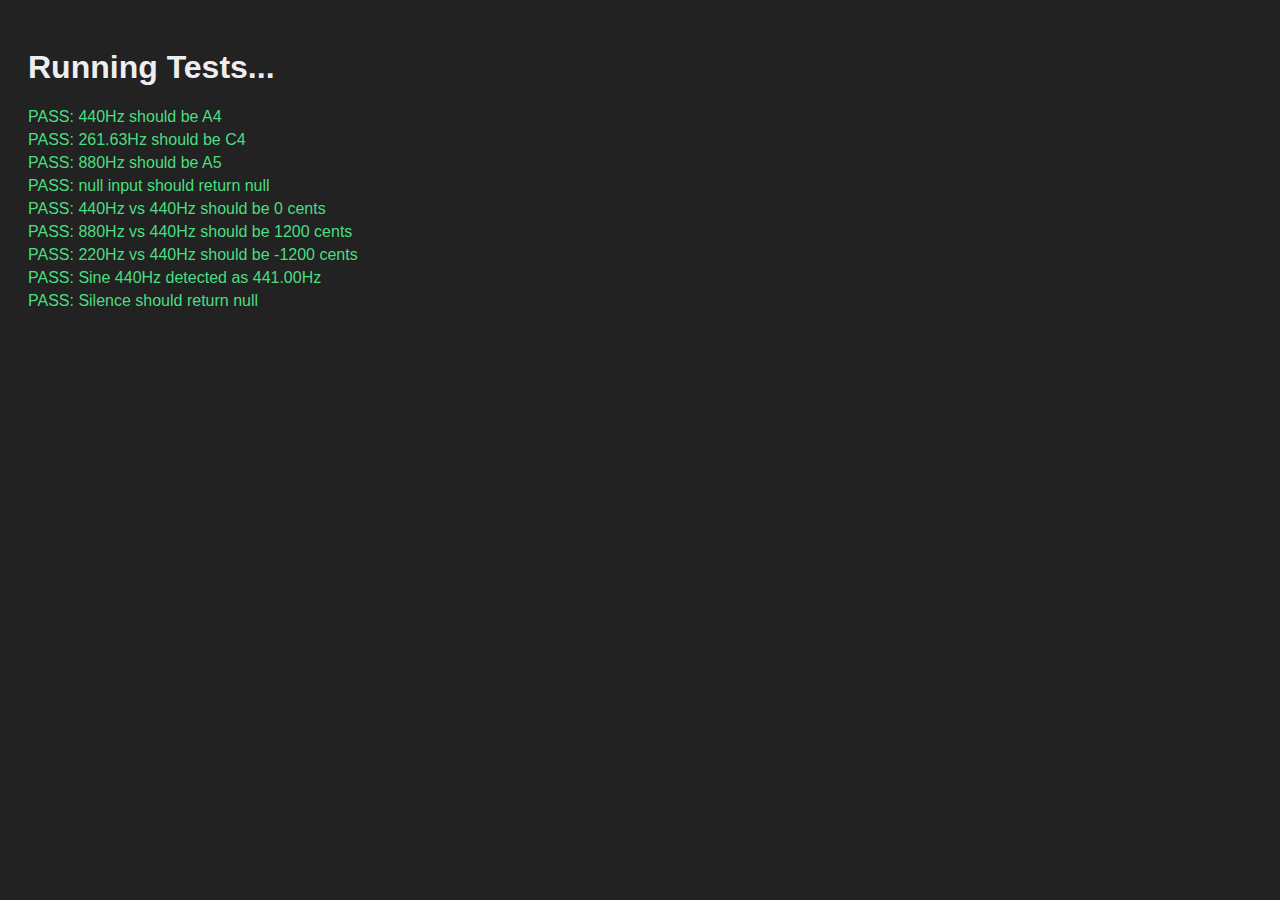
<file: test/quick_test.html>
<!DOCTYPE html>
<html lang="en">
<head>
    <meta charset="UTF-8">
    <title>Quick Bug Test</title>
    <style>
        body { font-family: sans-serif; padding: 20px; background: #222; color: #eee; }
        .pass { color: #4ade80; }
        .fail { color: #f87171; }
        .test-case { margin-bottom: 5px; }
    </style>
</head>
<body>
    <h1>Running Tests...</h1>
    <div id="results"></div>

    <!-- Minimal DOM elements required by script.js to avoid errors -->
    <div style="display:none;">
        <input type="file" id="audioUpload">
        <audio id="audioPlayer"></audio>
        <div id="fileName"></div>
        <div id="audioPreviewContainer"></div>
        <div id="uploadArea"></div>
        <div id="tempoValue"></div>
        <div id="chordValue"></div>
        <div id="songAnalysis"></div>
        <input id="spotifyTrackInput">
        <button id="loadSpotifyBtn"></button>
        <iframe id="spotifyPlayer"></iframe>
        <div id="spotifyCoverPlaceholder"></div>
        <img id="spotifyCover">
        <div id="spotifyTitle"></div>
        <div id="spotifyArtist"></div>
        <div id="spotifyTempo"></div>
        <div id="spotifyKey"></div>
        <div id="spotifyTimeSig"></div>
        <div id="spotifyTempoSummary"></div>
        <div id="chordSummary"></div>
        <div id="pitchTarget"></div>
        <div id="pitchUser">
            <span class="pitch-note"></span>
        </div>
        <div id="pitchStatus"></div>
        <div id="pitchCard"></div>
        <canvas id="pitchGraph"></canvas>
        <button id="refreshGraphBtn"></button>
        <button id="startSingingBtn"></button>
        <button id="stopSingingBtn"></button>
    </div>
    
    <!-- Load the main script -->
    <script src="../script.js"></script>
    <!-- Load the test script -->
    <script src="quick_test.js"></script>
</body>
</html>
</file>
